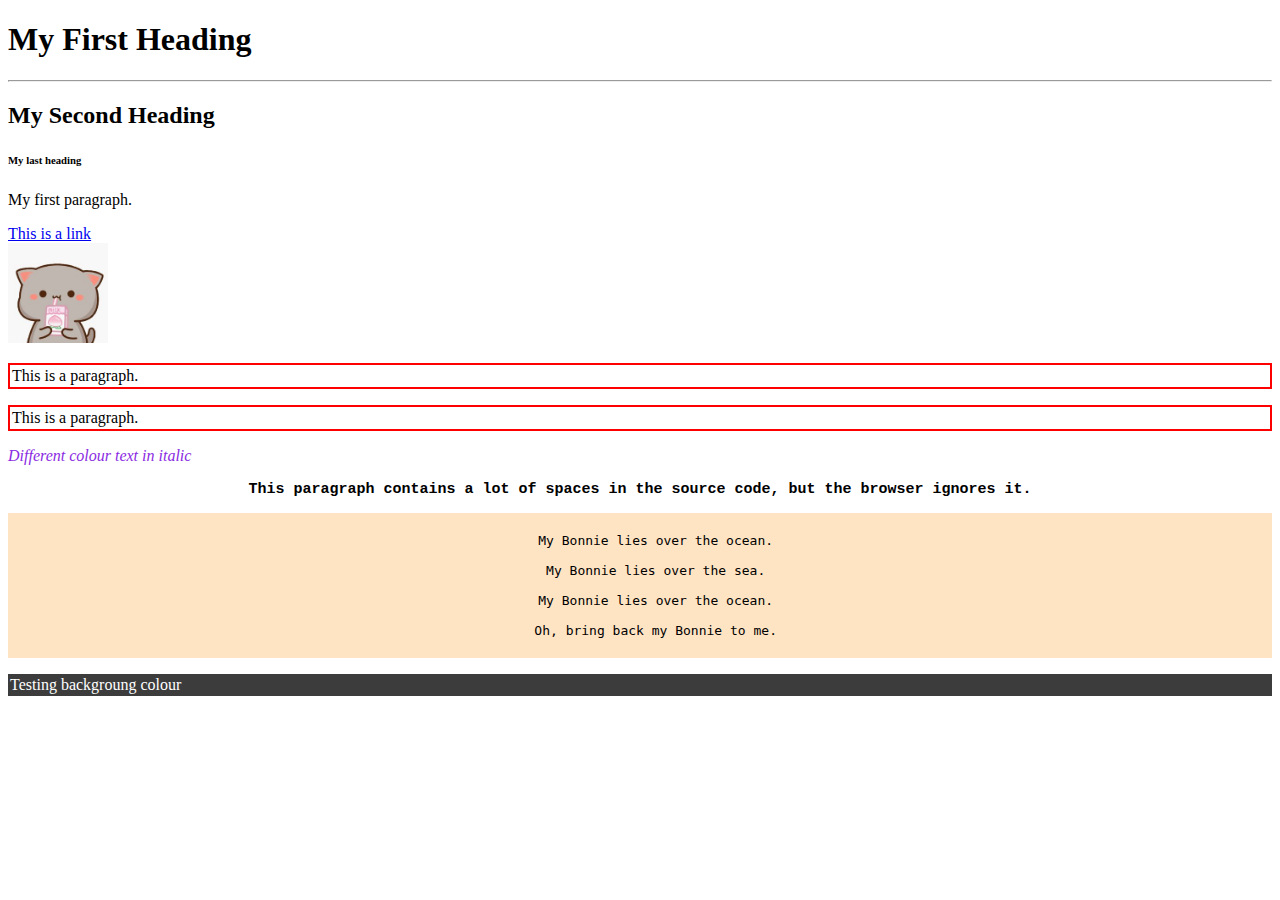
<file: index.html>
<!DOCTYPE html>
<html lang="eng">
<head>
<title>Page Title</title>
</head>
<body>

<h1>My First Heading</h1>
<hr>
<h2>My Second Heading</h2>
<h6>My last heading</h6>
<p>My first paragraph.</p>
<a href="https://www.w3schools.com">This is a link</a>
<br>
<img src="cat.jpg" alt="W3Schools.com" width="100" 0height="100">
<p title="I'm a tooltip" style="border: 2px solid red; padding: 2px;">This is a paragraph.</p>
<p title="I'm a tooltip" style="border: 2px solid red; padding: 2px;">This is a paragraph.</p>
<p style="color: blueviolet; font-style: italic;">Different colour text in italic</p>
<!-- The property is a CSS property. The value is a CSS value. -->
<p style="font-size: 15px;font-family: 'Courier New', Courier, monospace; font-weight: bold; text-align: center;">
    This paragraph
    contains         a lot of spaces
    in the source         code,
    but the        browser
    ignores it.
</p>
<pre style="background-color: bisque;padding: 20px;text-align: center;">
    My Bonnie lies over the ocean.
  
    My Bonnie lies over the sea.
  
    My Bonnie lies over the ocean.
  
    Oh, bring back my Bonnie to me.
</pre>
<p style="background-color: rgb(60,60,60);color: white;padding: 2px;">
    Testing backgroung colour
</p>
</body>
</html>
</file>
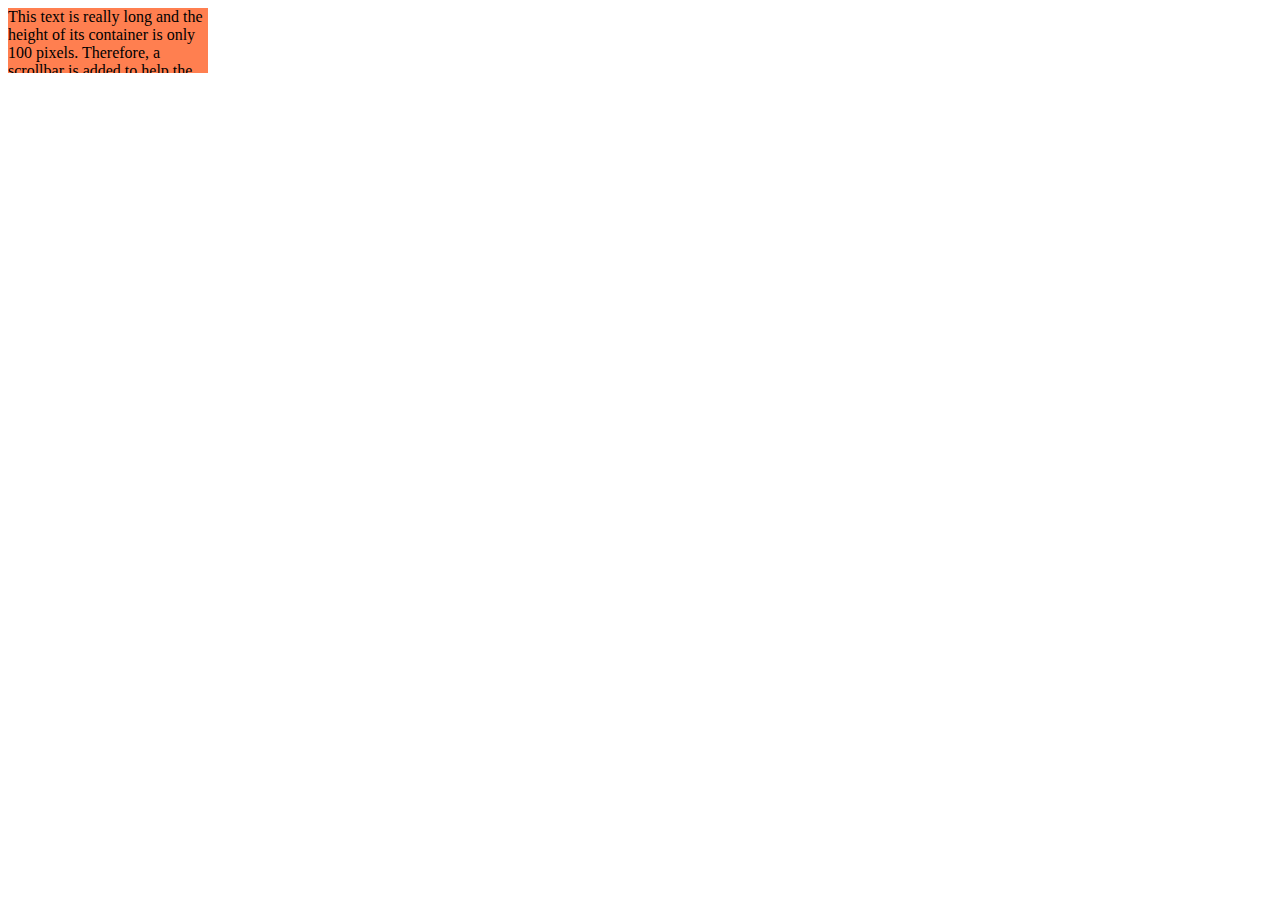
<file: CSSOverflow.html>
<!DOCTYPE html>
<html>
    <head>
        <title>
            Overflow
        </title>
        <style>
            div {
  width: 200px;
  height: 65px;
  background-color: coral;
  /* overflow: visible; */
  /* overflow: hidden; */
  /* overflow: scroll; */
  /* overflow: auto; */
  overflow-x: hidden; /* Hide horizontal scrollbar */
  overflow-y: scroll; /* Add vertical scrollbar */

}
        </style>
    </head>
    <body>
        <div>
            This text is really long and the height of its container is only 100 pixels. Therefore, a scrollbar is added to help the reader to scroll the content. Lorem ipsum dolor sit amet, consectetuer adipiscing elit, sed diam nonummy nibh euismod tincidunt ut laoreet dolore magna aliquam erat volutpat. Ut wisi enim ad minim veniam, quis nostrud exerci tation ullamcorper suscipit lobortis nisl ut aliquip ex ea commodo consequat. Duis autem vel eum iriure dolor in hendrerit in vulputate velit esse molestie consequat, vel illum dolore eu feugiat nulla facilisis at vero eros et accumsan et iusto odio dignissim qui blandit praesent luptatum zzril delenit augue duis dolore te feugait nulla facilisi. Nam liber tempor cum soluta nobis eleifend option congue nihil imperdiet doming id quod mazim placerat facer possim assum. Typi non habent claritatem insitam; est usus legentis in iis qui facit eorum claritatem.
        </div>
    </body>
</html>


<!-- The overflow property specifies whether to clip the content or to add scrollbars when the content of an element is too big to fit in the specified area.

The overflow property has the following values:

visible - Default. The overflow is not clipped. The content renders outside the element's box
hidden - The overflow is clipped, and the rest of the content will be invisible
scroll - The overflow is clipped, and a scrollbar is added to see the rest of the content
auto - Similar to scroll, but it adds scrollbars only when necessary -->
</file>
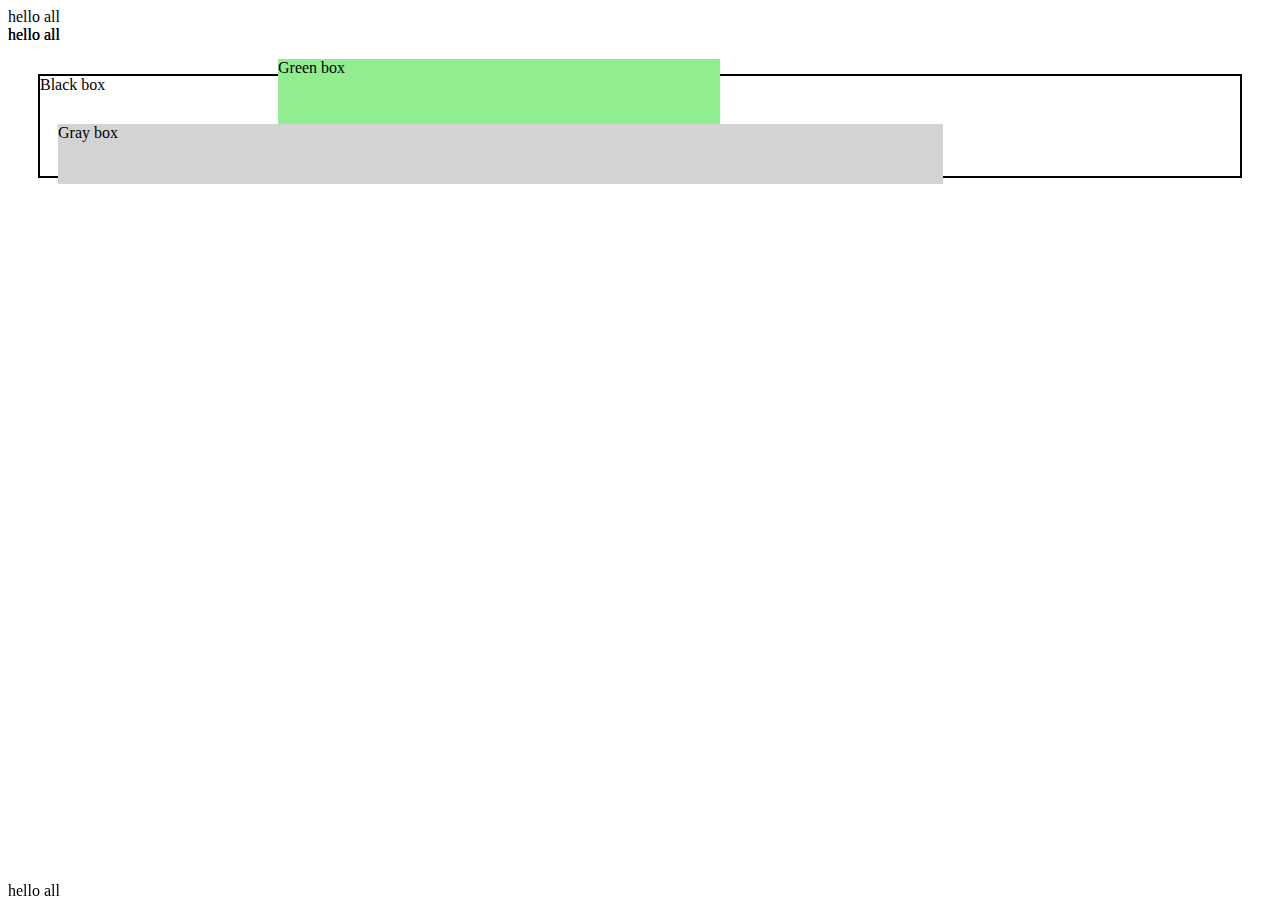
<file: CSSPosition.html>
<!DOCTYPE html>
<html>
    <head>
        <title>
            Position
        </title>
        <style>
            .relative {
                position: relative;
                top: 0px;
            }
            .fixed {
                position: fixed;
                bottom: 0;
            }
            .absolute{
                position: absolute;
            }
            .sticky {
                position:sticky;
            }
            .container {
  position: relative;
}

.black-box {
  position: relative;
  z-index: 1;
  border: 2px solid black;
  height: 100px;
  margin: 30px;
}

.gray-box {
  position: absolute;
  z-index: 3;
  background: lightgray;
  height: 60px;
  width: 70%;
  left: 50px;
  top: 50px;
}

.green-box {
  position: absolute;
  z-index: 2;
  background: lightgreen;
  width: 35%;
  left: 270px;
  top: -15px;
  height: 100px;
}
        </style>
    </head>
    <body>
    <div>
        <div class="relative">
            hello all
        </div>
        <div class="fixed">
            hello all
        </div>
        <div class="absolute">
            hello all
        </div>
        <div class="sticky">
            hello all
        </div>
    </div>
        <div class="container">
            <div class="black-box">Black box</div>
            <div class="gray-box">Gray box</div>
            <div class="green-box">Green box</div>
          </div>
    </body>
</html>

<!-- static is the default position -->

<!-- left,right,top,bottom works on only positioned elements -->

<!-- z-index only works on positioned elements (position: absolute, position: relative, position: fixed, or position: sticky) and flex items (elements that are direct children of display: flex elements). -->
<!-- 

If two positioned elements overlap each other without a z-index specified, the element defined last in the HTML code will be shown on top -->
</file>
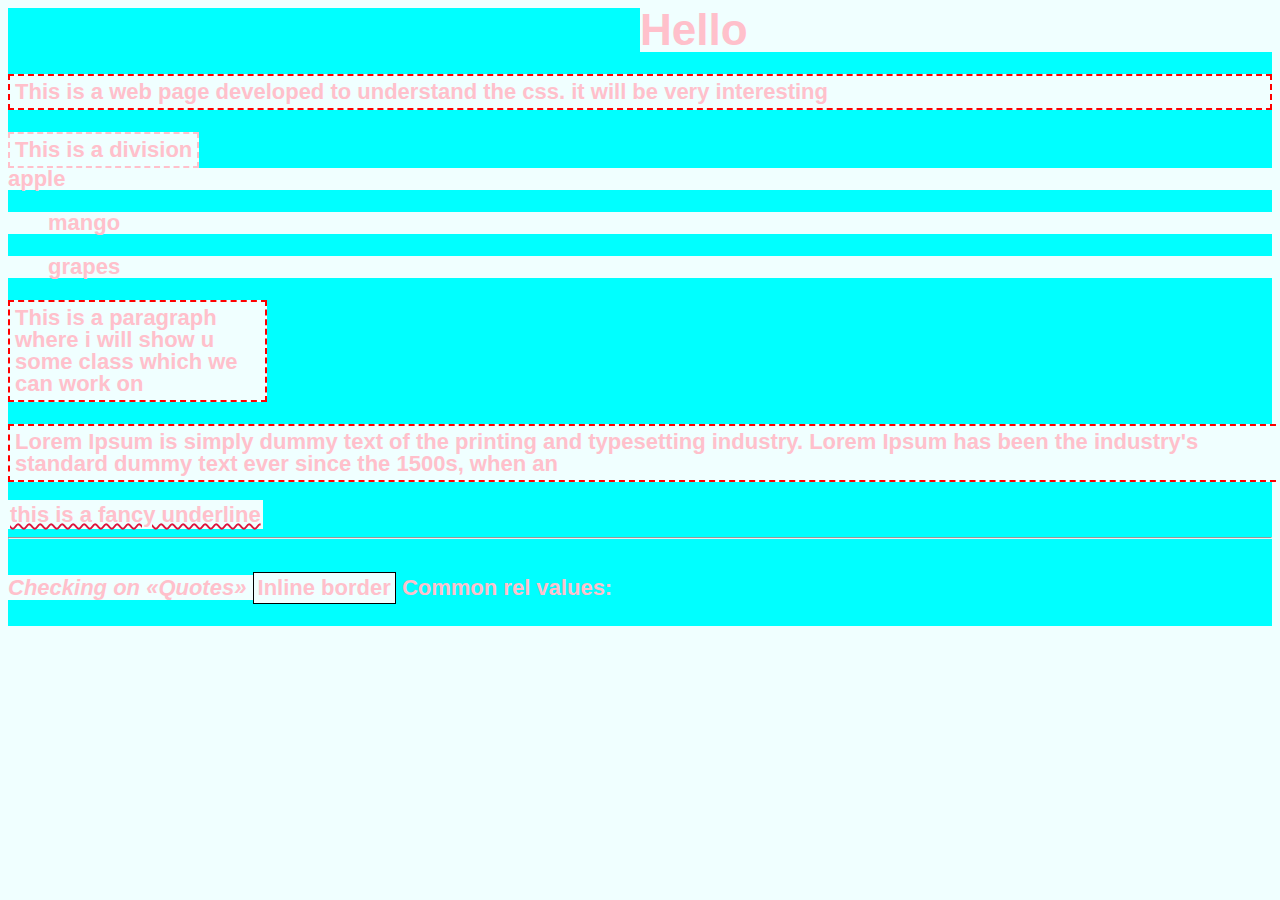
<file: ExternalCSS.html>
<!DOCTYPE html>
<html lang="en">
<head>
    <meta charset="UTF-8">
    <meta name="viewport" content="width=device-width, initial-scale=1.0">
    <title>Document</title>
    <link rel="stylesheet" href="style.css">
</head>
<body>
    <h1>Hello</h1>
    <p>This is a web page developed to understand the css. it will be very interesting</p>
    <div>This is a division</div>
    <li>apple</li>
    <ul>mango</ul>
    <ul>grapes</ul>
    <p class="c1">This is a paragraph where i will show u some class which we can work on </p>
    <p class="c2">Lorem Ipsum is simply dummy text of the printing and typesetting industry. Lorem Ipsum has been the industry's standard dummy text ever since the 1500s, when an</p>
    <span class="underline-fancy" style="padding: 2px;">this is a fancy underline</span>
    <hr>
    <em>
        Checking on <q>Quotes</q>
    </em>
    <p class="inline-border">
        Inline border
    </p>
</body>
</html>

Common rel values:

<!-- rel Value	Description
stylesheet	Links to a CSS stylesheet.
icon	Specifies the icon for the website (favicon).
preload	Instructs the browser to preload a resource (like fonts, scripts, etc.) for better performance.
prefetch	Indicates the browser should fetch a resource for future navigation (low priority).
dns-prefetch	Performs early DNS resolution for an external domain.
preconnect	Initiates early connections (like DNS + TCP + TLS handshakes).
modulepreload	Preloads ES6 modules (JavaScript).
alternate	Links to an alternate version of the page (e.g., RSS feed or translated version).
canonical	Specifies the preferred version of a page for SEO (canonical URL).
manifest	Links to a web app manifest file.
author	Specifies the author of the document.
license	Links to a license document.
next / prev	Specifies the relationship between documents in a series (like paginated blog posts).
prerender	Hints that the browser should render a resource in the background (very resource-intensive, use carefully). -->
</file>
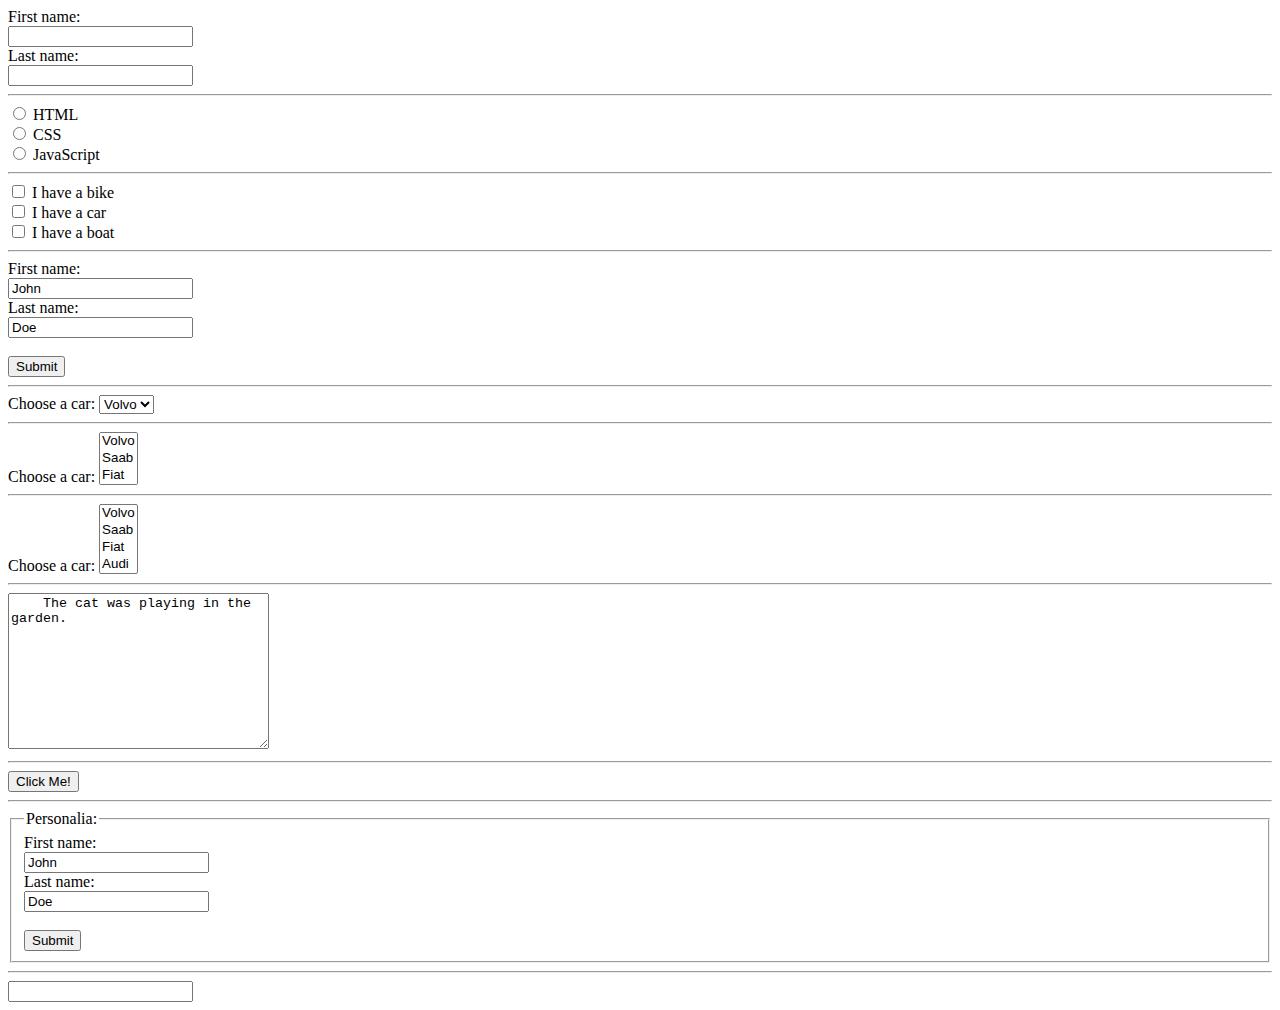
<file: forms.html>
<!DOCTYPE html>
<html>
    <head>
        <title>
            HTML Forms
        </title>
    </head>
    <body>
        <form>
            <label for="fname">First name:</label><br>
            <input type="text" id="fname" name="fname"><br>
            <label for="lname">Last name:</label><br>
            <input type="text" id="lname" name="lname">
          </form>
          <hr>
          <form>
            <input type="radio" id="html" name="fav_language" value="HTML">
            <label for="html">HTML</label><br>
            <input type="radio" id="css" name="fav_language" value="CSS">
            <label for="css">CSS</label><br>
            <input type="radio" id="javascript" name="fav_language" value="JavaScript">
            <label for="javascript">JavaScript</label>
          </form>
          <hr>
          <form>
            <input type="checkbox" id="vehicle1" name="vehicle1" value="Bike">
            <label for="vehicle1"> I have a bike</label><br>
            <input type="checkbox" id="vehicle2" name="vehicle2" value="Car">
            <label for="vehicle2"> I have a car</label><br>
            <input type="checkbox" id="vehicle3" name="vehicle3" value="Boat">
            <label for="vehicle3"> I have a boat</label>
          </form>
          <hr>
          <form action="/action_page.php">
            <label for="fname">First name:</label><br>
            <input type="text" id="fname" name="fname" value="John"><br>
            <label for="lname">Last name:</label><br>
            <input type="text" id="lname" name="lname" value="Doe"><br><br>
            <input type="submit" value="Submit">
          </form>
          <hr>
          <label for="cars">Choose a car:</label>
        <select id="cars" name="cars">
        <option value="volvo">Volvo</option>
        <option value="saab">Saab</option>
        <option value="fiat">Fiat</option>
        <option value="audi">Audi</option>
        </select>
          <hr>
          <label for="cars">Choose a car:</label>
<select id="cars" name="cars" size="3">
  <option value="volvo">Volvo</option>
  <option value="saab">Saab</option>
  <option value="fiat">Fiat</option>
  <option value="audi">Audi</option>
</select>
<hr>
<label for="cars">Choose a car:</label>
<select id="cars" name="cars" size="4" multiple>
  <option value="volvo">Volvo</option>
  <option value="saab">Saab</option>
  <option value="fiat">Fiat</option>
  <option value="audi">Audi</option>
</select>
<hr>
<textarea name="message" rows="10" cols="30">
    The cat was playing in the garden.
    </textarea>
    </body>
    <hr>
    <button type="button" onclick="alert('Hello World!')">Click Me!</button>
<hr>
<form action="/action_page.php">
    <fieldset>
      <legend>Personalia:</legend>
      <label for="fname">First name:</label><br>
      <input type="text" id="fname" name="fname" value="John"><br>
      <label for="lname">Last name:</label><br>
      <input type="text" id="lname" name="lname" value="Doe"><br><br>
      <input type="submit" value="Submit">
    </fieldset>
  </form>
  <hr>
  <form action="/action_page.php">
    <input list="browsers">
    <datalist id="browsers">
      <option value="Edge">
      <option value="Firefox">
      <option value="Chrome">
      <option value="Opera">
      <option value="Safari">
    </datalist>
  </form>
</html>

<!-- 
Here are the different input types you can use in HTML:

<input type="button">
<input type="checkbox">
<input type="color">
<input type="date">
<input type="datetime-local">
<input type="email">
<input type="file">
<input type="hidden">
<input type="image">
<input type="month">
<input type="number">
<input type="password">
<input type="radio">
<input type="range">
<input type="reset">
<input type="search">
<input type="submit">
<input type="tel">
<input type="text">
<input type="time">
<input type="url">
<input type="week"> -->


<!-- https://www.w3schools.com/html/html_form_attributes.asp -->
</file>
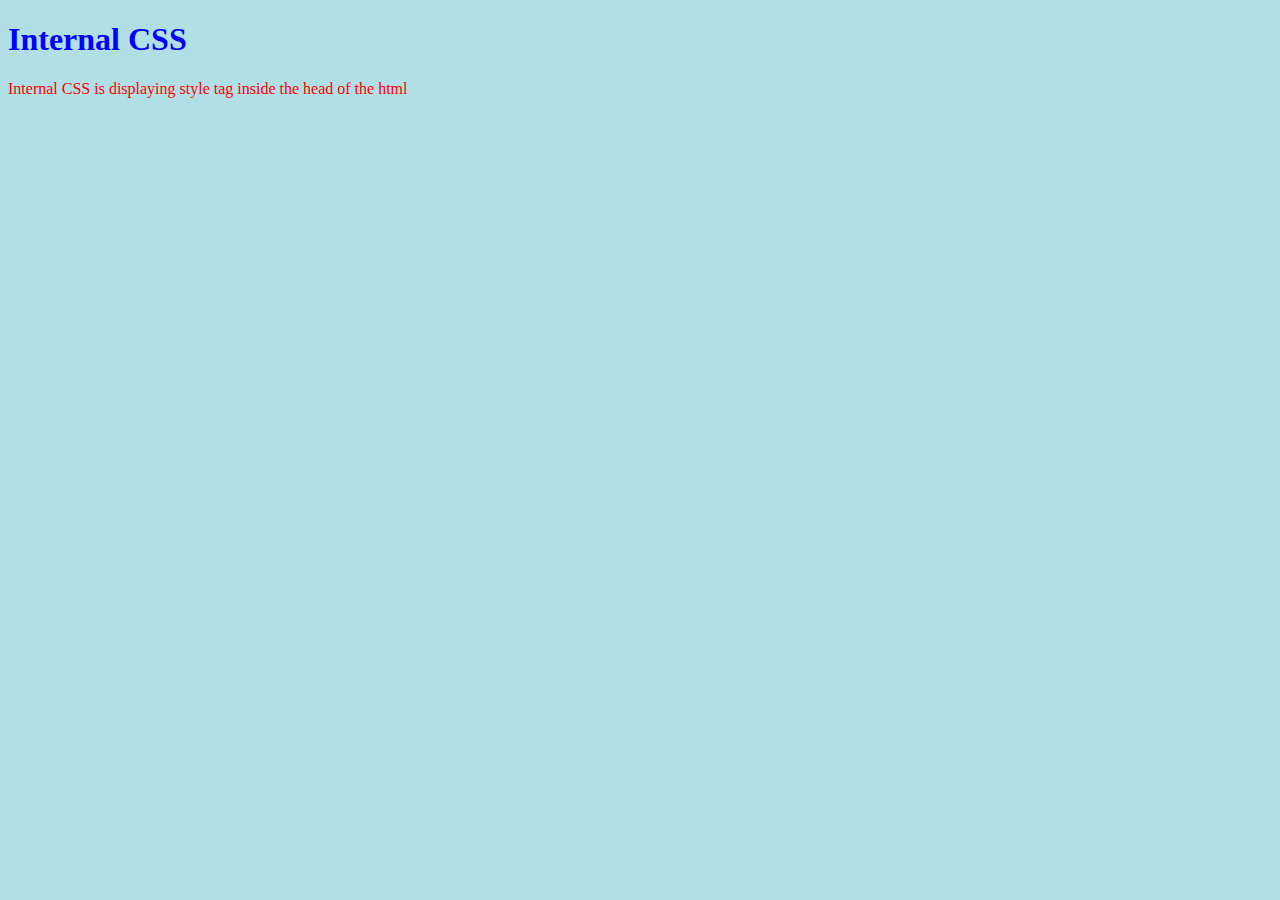
<file: internalCSS.html>
<!DOCTYPE html>
<html>
    <head>
        <!-- <style>
            body {background-color: powderblue;}
            h1   {color: blue;}
            p    {color: red;}
            </style> -->
    </head>
    <body>
        <style>
            body {background-color: powderblue;}
            h1   {color: blue;}
            p    {color: red;}
        </style>
        <h1>Internal CSS</h1>
        <p>
            Internal CSS is displaying style tag inside the head of the html
        </p>
    </body>
</html>

<!-- We can have the style sheet in head or body -->
</file>
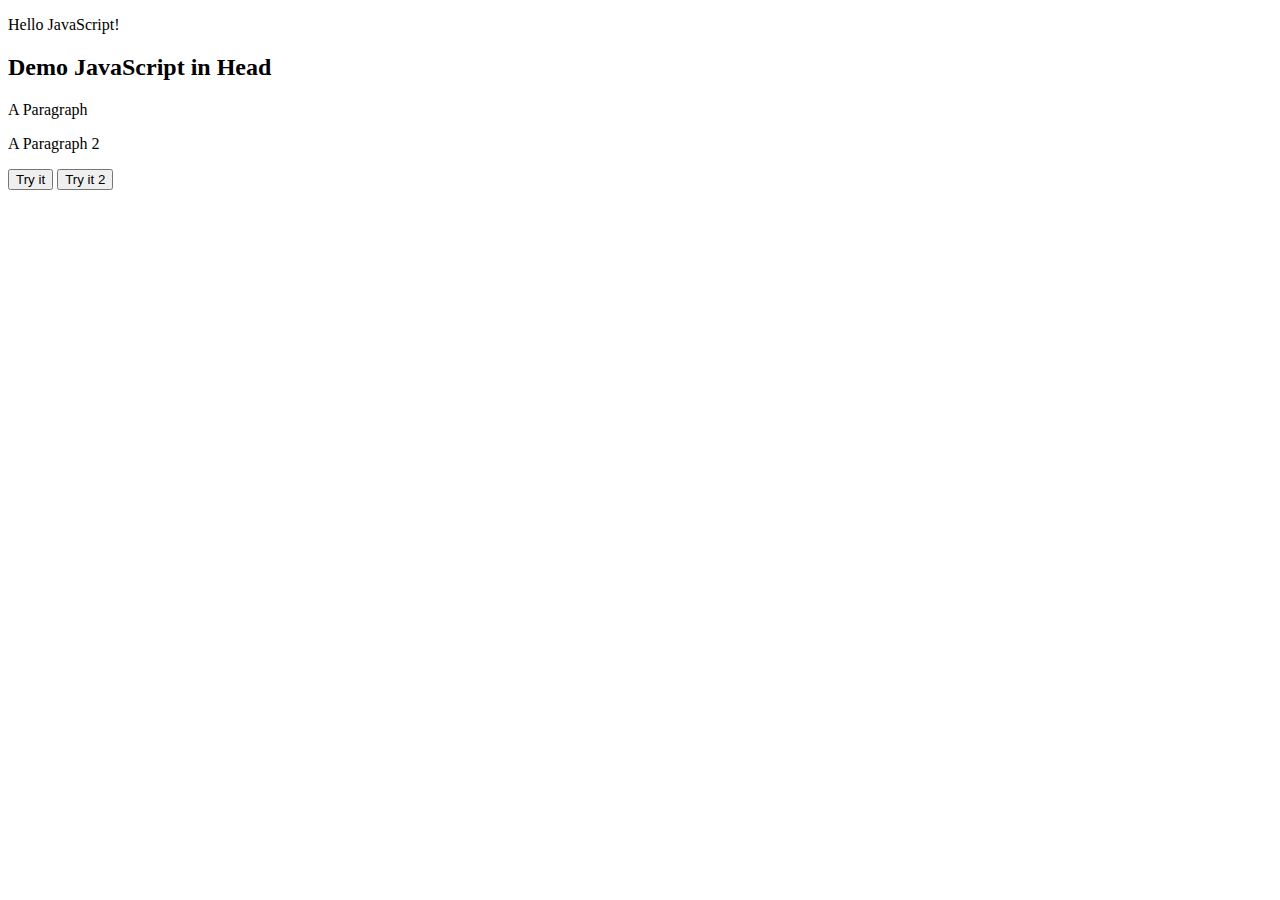
<file: javascript.html>
<!DOCTYPE html>
<html>
    <head>
        <title>
            JS in HTML
        </title>
        <script>
            function myFunction() {
              document.getElementById("demo").innerHTML = "Paragraph changed.";
            }
        </script>
            <script src="sample.js"></script>

    </head>
    <body>
        <p id="2"></p>
        <script>
            document.getElementById("2").innerHTML = "Hello JavaScript!";
        </script>
        <h2>Demo JavaScript in Head</h2>

        <p id="demo">A Paragraph</p>
        <p id="demo2">A Paragraph 2</p>

        <button type="button" onclick="myFunction()">Try it</button>
        <button type="button" onclick="myFunction2()">Try it 2</button>

    </body>
</html>
<!-- 
<div id="myDiv"><b>Hello</b> world</div>
javascript


document.getElementById("myDiv").innerHTML;
// Output: "<b>Hello</b> world"

document.getElementById("myDiv").innerText;
// Output: "Hello world" -->
</file>
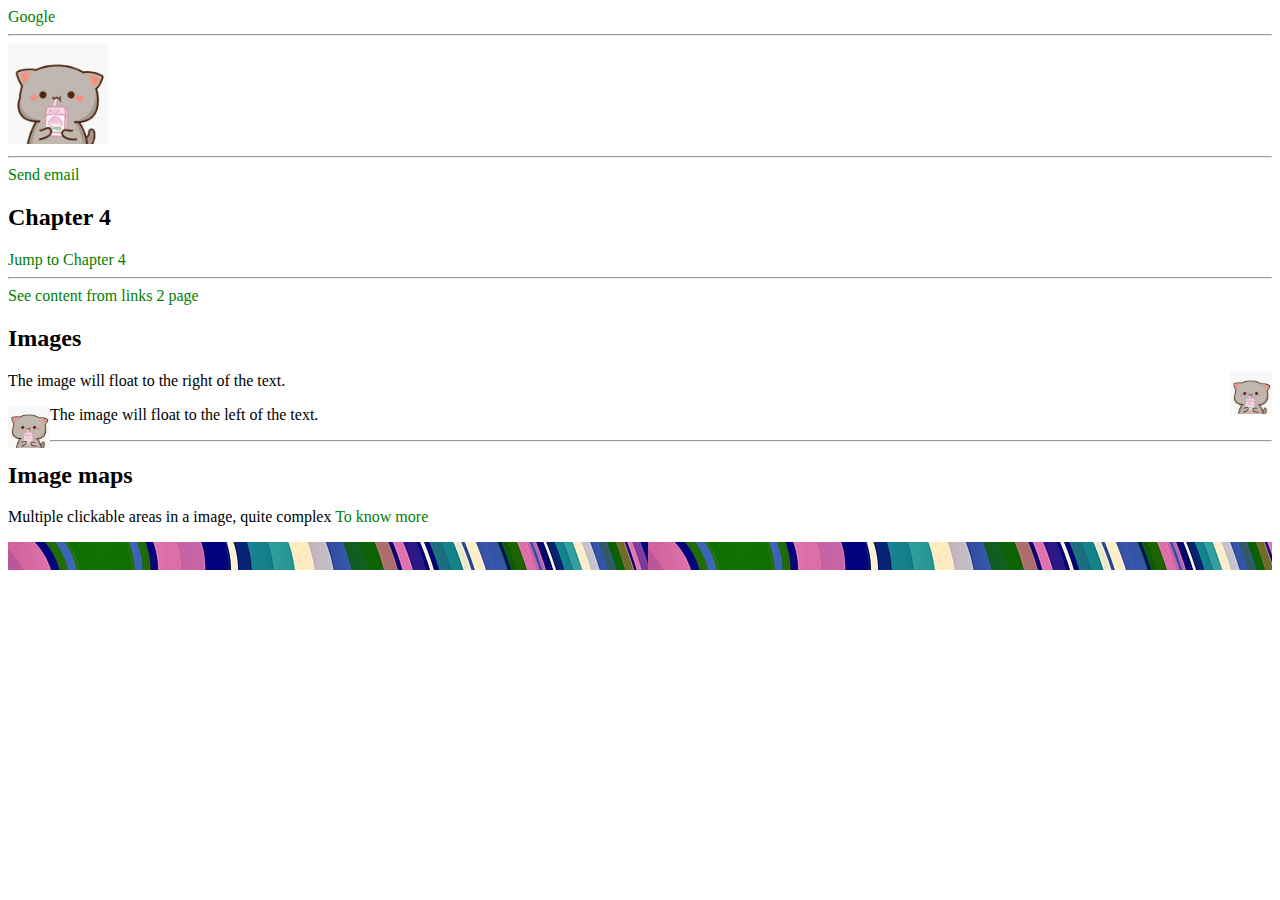
<file: links.html>
<!DOCTYPE html>
<html>
    <head>
        <title>
            links
        </title>
        <style>
            a:link {
              color: green;
              background-color: transparent;
              text-decoration: none;
            }
            
            a:visited {
              color: pink;
              background-color: transparent;
              text-decoration: none;
            }
            
            a:hover {
              color: red;
              background-color: transparent;
              text-decoration: underline;
            }
            
            a:active {
              color: yellow;
              background-color: transparent;
              text-decoration: underline;
            }
        </style>
        <link rel="icon" type="image/x-icon" href="black-cat.jpg">
        
    </head>
    <body>
        <a href="https://www.google.com" target="_blank">Google</a>
        <hr>
        <a href="https://www.google.com" target="_blank">
            <img src="cat.jpg" alt="Cute Cat" width="100" height="100">
        </a>
        <hr>
        <a href="mailto:st.fxvarshu2112@gmail.com">Send email</a>

        <!-- bookmarks -->

        <h2 id="C4">Chapter 4</h2>
        <a href="#C4">Jump to Chapter 4</a>
        <hr>
        <a href="links2.html#1">See content from links 2 page</a>

        <h2>Images</h2>
        <p><img src="cat.jpg" alt="Smiley face" style="float:right;width:42px;height:42px;">
            The image will float to the right of the text.</p>
        <p><img src="cat.jpg" alt="Smiley face" style="float:left;width:42px;height:42px;">
                The image will float to the left of the text.</p>
        <hr>
        <h2>
            Image maps
        </h2>
        <p>
            Multiple clickable areas in a image, quite complex <a href="https://www.w3schools.com/html/html_images_imagemap.asp">To know more</a>
        </p>
        <p style="background-image: url('swirl.jpg');padding: 4px; height: 20px;">
        </p>

        <!-- More options:
        <style>
            body {
              background-image: url('img_girl.jpg');
              background-repeat: no-repeat;
              background-attachment: fixed;
              background-size: cover; or 100% 100%
            }
            </style> -->
            
    </body>
</html>


<!-- The target attribute specifies where to open the linked document.

The target attribute can have one of the following values:

_self - Default. Opens the document in the same window/tab as it was clicked
_blank - Opens the document in a new window or tab
_parent - Opens the document in the parent frame
_top - Opens the document in the full body of the window -->

<!-- Both examples above are using an absolute URL (a full web address) in the href attribute.

A local link (a link to a page within the same website) is specified with a relative URL (without the "https://www" part): -->

<!-- 
A link can also be styled as a button, by using CSS:

<style>
    a:link, a:visited {
      background-color: #f44336;
      color: white;
      padding: 15px 25px;
      text-align: center;
      text-decoration: none;
      display: inline-block;
    }
    
    a:hover, a:active {
      background-color: red;
    }
</style> -->
</file>
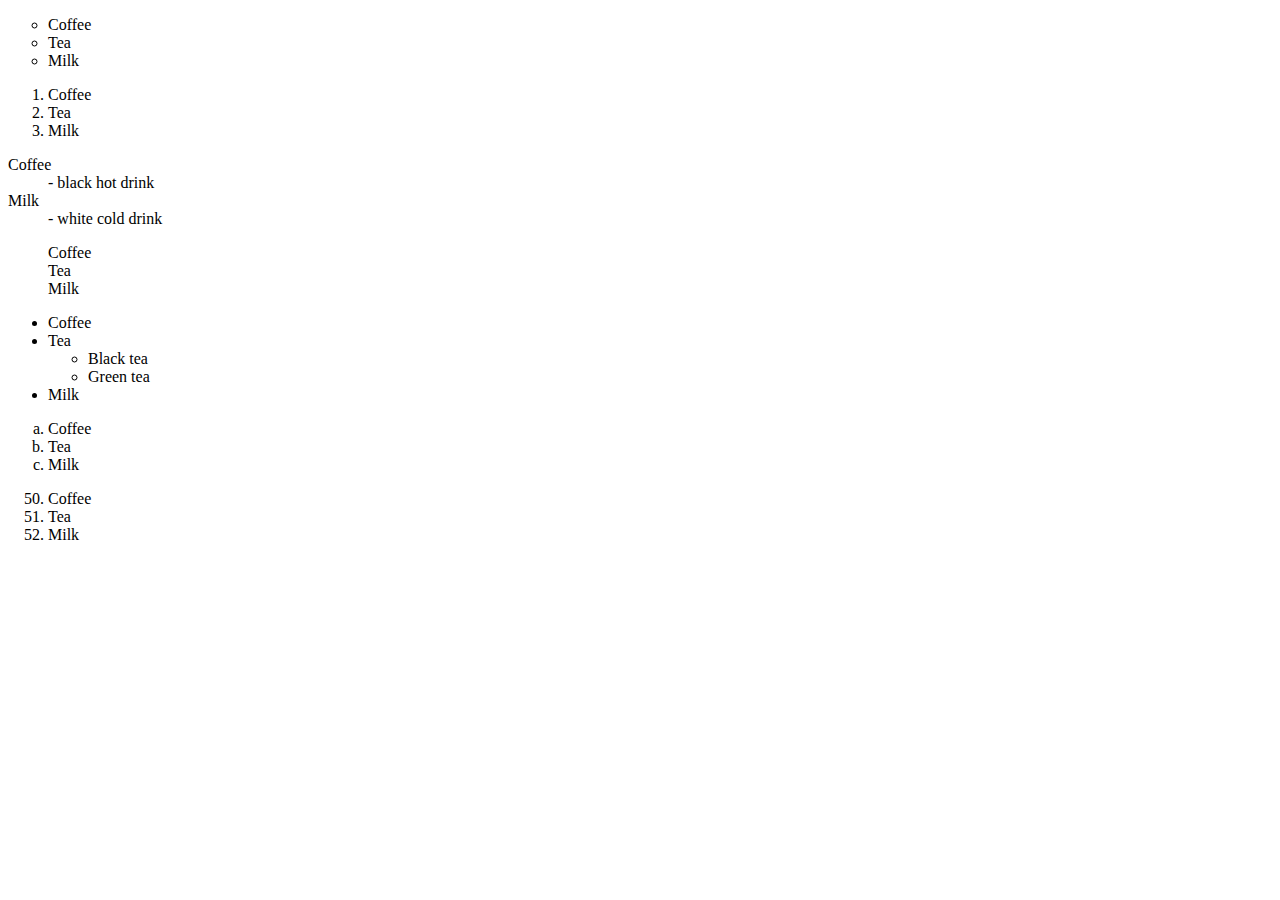
<file: lists.html>
<!DOCTYPE html>
<html>
    <head>
        <title>
            lists
        </title>
    </head>
    <body>
        <ul style="list-style-type:circle;">
            <li>Coffee</li>
            <li>Tea</li>
            <li>Milk</li>
          </ul>
          <ol >
            <li>Coffee</li>
            <li>Tea</li>
            <li>Milk</li>
          </ol>
          <dl>
            <dt>Coffee</dt>
            <dd>- black hot drink</dd>
            <dt>Milk</dt>
            <dd>- white cold drink</dd>
          </dl>
          <ul style="list-style-type:none;">
            <li>Coffee</li>
            <li>Tea</li>
            <li>Milk</li>
          </ul>
          <ul>
            <li>Coffee</li>
            <li>Tea
              <ul>
                <li>Black tea</li>
                <li>Green tea</li>
              </ul>
            </li>
            <li>Milk</li>
          </ul>
          <ol type="a">
            <li>Coffee</li>
            <li>Tea</li>
            <li>Milk</li>
          </ol>
          <ol start="50">
            <li>Coffee</li>
            <li>Tea</li>
            <li>Milk</li>
          </ol>
    </body>
</html>
</file>
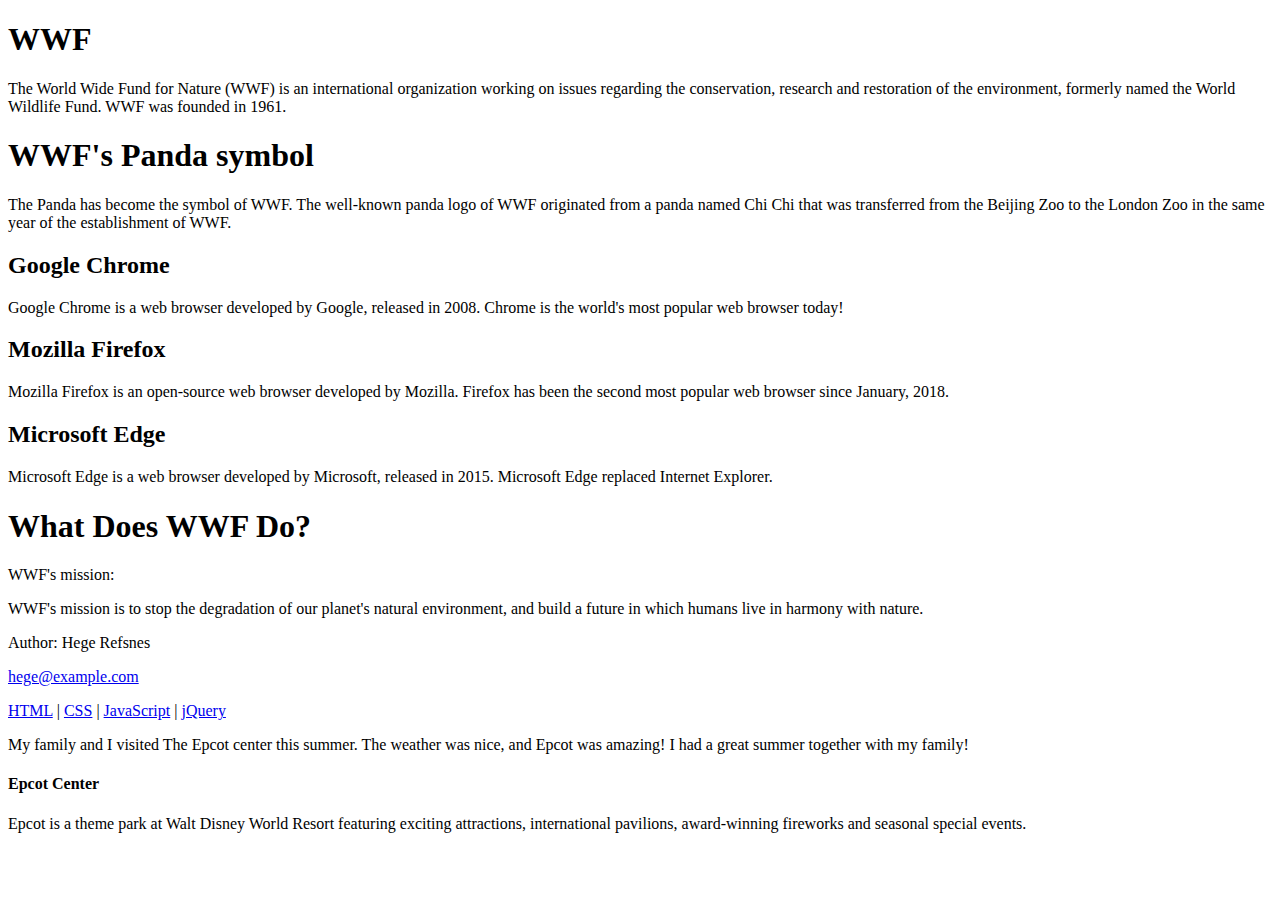
<file: semantics.html>
<!DOCTYPE html>
<html>
    <head>
        <title>
            Semantic elements
        </title>
    </head>
    <body>
        <section>
            <h1>WWF</h1>
            <p>The World Wide Fund for Nature (WWF) is an international organization working on issues regarding the conservation, research and restoration of the environment, formerly named the World Wildlife Fund. WWF was founded in 1961.</p>
            </section>
            
            <section>
            <h1>WWF's Panda symbol</h1>
            <p>The Panda has become the symbol of WWF. The well-known panda logo of WWF originated from a panda named Chi Chi that was transferred from the Beijing Zoo to the London Zoo in the same year of the establishment of WWF.</p>
            </section>
            <article>
                <h2>Google Chrome</h2>
                <p>Google Chrome is a web browser developed by Google, released in 2008. Chrome is the world's most popular web browser today!</p>
                </article>
                
                <article>
                <h2>Mozilla Firefox</h2>
                <p>Mozilla Firefox is an open-source web browser developed by Mozilla. Firefox has been the second most popular web browser since January, 2018.</p>
                </article>
                
                <article>
                <h2>Microsoft Edge</h2>
                <p>Microsoft Edge is a web browser developed by Microsoft, released in 2015. Microsoft Edge replaced Internet Explorer.</p>
                </article>
                <article>
                    <header>
                      <h1>What Does WWF Do?</h1>
                      <p>WWF's mission:</p>
                    </header>
                    <p>WWF's mission is to stop the degradation of our planet's natural environment,
                    and build a future in which humans live in harmony with nature.</p>
                  </article>
                  <footer>
                    <p>Author: Hege Refsnes</p>
                    <p><a href="mailto:hege@example.com">hege@example.com</a></p>
                  </footer>
                  <nav>
                    <a href="/html/">HTML</a> |
                    <a href="/css/">CSS</a> |
                    <a href="/js/">JavaScript</a> |
                    <a href="/jquery/">jQuery</a>
                  </nav>
                  <p>My family and I visited The Epcot center this summer. The weather was nice, and Epcot was amazing! I had a great summer together with my family!</p>

<aside>
<h4>Epcot Center</h4>
<p>Epcot is a theme park at Walt Disney World Resort featuring exciting attractions, international pavilions, award-winning fireworks and seasonal special events.</p>
</aside>

    </body>
</html>


<!-- A semantic element clearly describes its meaning to both the browser and the developer.

Examples of non-semantic elements: <div> and <span> - Tells nothing about its content.

Examples of semantic elements: <img>, <table>, and <article> - Clearly defines its content. -->
</file>
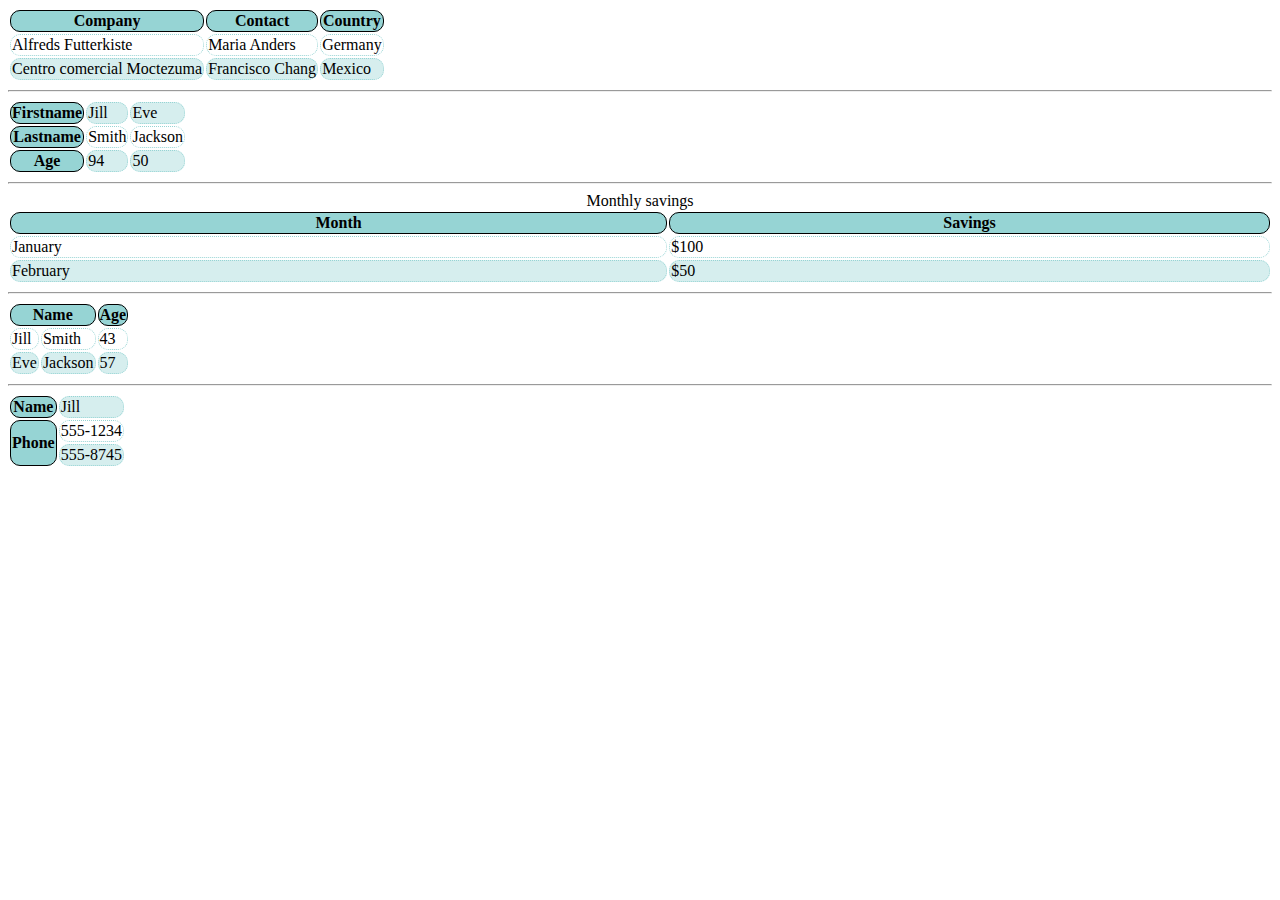
<file: table.html>
<!DOCTYPE html>
<html>
    <head>
        <title>
            table
        </title>
        <style>
            th, td {
                border: 1px solid black;
                border-collapse: collapse;
                border-radius: 10px;
            }
            th {
            background-color: #96D4D4;
            }
            td {
                border-style: dotted;
                border-color: #96D4D4;
            }
            tr:nth-child(odd) {
  background-color: #D6EEEE;
}
        </style>
    </head>
    <body>
        <table>
            <tr>
              <th>Company</th>
              <th>Contact</th>
              <th>Country</th>
            </tr>
            <tr>
              <td>Alfreds Futterkiste</td>
              <td>Maria Anders</td>
              <td>Germany</td>
            </tr>
            <tr>
              <td>Centro comercial Moctezuma</td>
              <td>Francisco Chang</td>
              <td>Mexico</td>
            </tr>
          </table>
          <hr>
          <table>
            <tr>
              <th>Firstname</th>
              <td>Jill</td>
              <td>Eve</td>
            </tr>
            <tr>
              <th>Lastname</th>
              <td>Smith</td>
              <td>Jackson</td>
            </tr>
            <tr>
              <th>Age</th>
              <td>94</td>
              <td>50</td>
            </tr>
          </table>
          <hr>
          <table style="width:100%">
            <caption>Monthly savings</caption>
            <tr>
              <th>Month</th>
              <th>Savings</th>
            </tr>
            <tr>
              <td>January</td>
              <td>$100</td>
            </tr>
            <tr>
              <td>February</td>
              <td>$50</td>
            </tr>
          </table>
          <hr>
          <table>
            <tr>
              <th colspan="2">Name</th>
              <th>Age</th>
            </tr>
            <tr>
              <td>Jill</td>
              <td>Smith</td>
              <td>43</td>
            </tr>
            <tr>
              <td>Eve</td>
              <td>Jackson</td>
              <td>57</td>
            </tr>
          </table>
          <hr>
          <table>
            <tr>
              <th>Name</th>
              <td>Jill</td>
            </tr>
            <tr>
              <th rowspan="2">Phone</th>
              <td>555-1234</td>
            </tr>
            <tr>
              <td>555-8745</td>
          </tr>
          </table>
    </body>
</html>
</file>
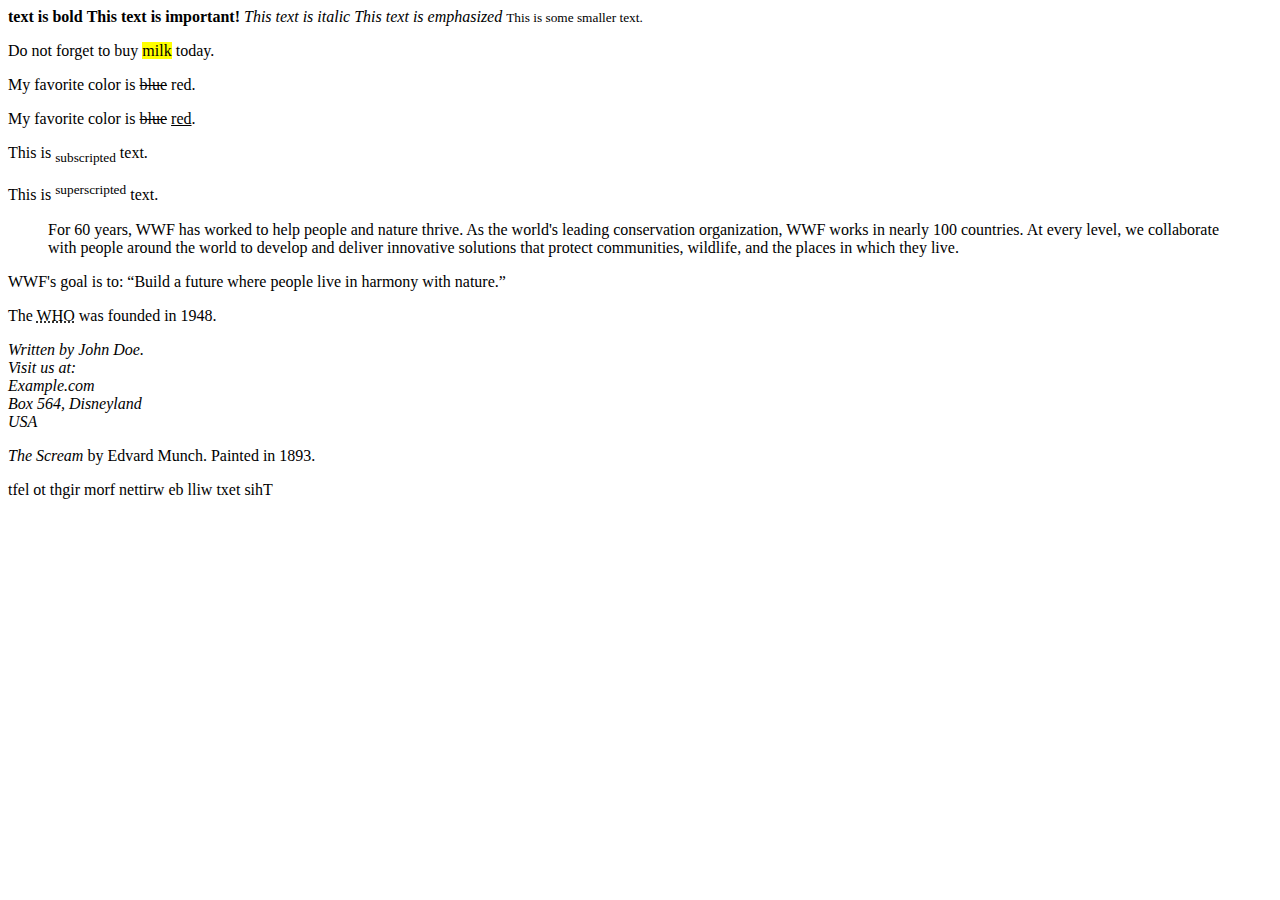
<file: textelements.html>
<!DOCTYPE html>
<html>
    <head>
        <title>Text</title>
    </head>
    <body>
        <b>text is bold</b> 
        <!-- In CSS font-weight -->
        <strong>This text is important!</strong>
        <!-- In CSS font-weight -->
        <i>This text is italic</i>
        <!-- In CSS font-style: italic -->
        <em>This text is emphasized</em>
        <!-- In CSS font-style: italic -->
        <small>This is some smaller text.</small>
        <!-- In CSS font-size: smaller; -->
        <p>Do not forget to buy <mark>milk</mark> today.</p>
        <p>My favorite color is <del>blue</del> red.</p>
        <!-- In CSS text-decoration: line-through; -->
        <p>My favorite color is <del>blue</del> <ins>red</ins>.</p>
        <!-- In CSS text-decoration: underline; -->
        <p>This is <sub>subscripted</sub> text.</p>
        <p>This is <sup>superscripted</sup> text.</p>
        <!-- In CSS vertical-align: super;
        font-size: smaller; -->
        <blockquote cite="http://www.worldwildlife.org/who/index.html">
            For 60 years, WWF has worked to help people and nature thrive. As the world's leading conservation organization, WWF works in nearly 100 countries. At every level, we collaborate with people around the world to develop and deliver innovative solutions that protect communities, wildlife, and the places in which they live.
        </blockquote>
        <p>WWF's goal is to: <q>Build a future where people live in harmony with nature.</q></p>
        <!--In style.css to change the quote q {
            quotes: "«" "»" "‹" "›"; /* opening & closing, then nested */
          } -->

          <!-- .quote::before {
            content: "“";
          }
          
          .quote::after {
            content: "”";
          } -->
        <p>The <abbr title="World Health Organization">WHO</abbr> was founded in 1948.</p>
        <address>
            Written by John Doe.<br>
            Visit us at:<br>
            Example.com<br>
            Box 564, Disneyland<br>
            USA
        </address>
        <p><cite>The Scream</cite> by Edvard Munch. Painted in 1893.</p>
        <bdo dir="rtl">This text will be written from right to left</bdo>
    </body>
</html>
</file>
<file: style.css>
/* element styling */

body{
    font-size: 22px;
    color: pink;
    font-family: Arial, Helvetica, sans-serif;
    font-weight: 900;
    line-height: 1; /* between lines */
    background-color: aqua;
}

p{
    border:2px dashed red;
    background-color: azure;
    padding:5px;
}

div{
    border:2px dashed;
    width: fit-content;
    padding: 5px;
    box-sizing: content-box;
}

h1{
    margin: 0;
    box-sizing: border-box;
    margin-left: 50%;
}

/* Class styling */

.c1{
    width:20ch; /*only 20 characters */
}

.c2{
    width:100%
}

.underline-fancy {
    text-decoration: underline;
    text-decoration-color: crimson;
    text-decoration-style: wavy;
    text-decoration-thickness: 2px;
}
  
q {
    quotes: "«" "»" "‹" "›"; /* opening & closing, then nested */
} 

/* element + class styling */

p.inline-border {
    display: inline-block;
    border: 1px solid black;
    padding: 4px;
  }

#1 {
    color: red;
}

* {
    background-color: azure;
}

a {
    color: blue !important; 
}
/* 
What style will be used when there is more than one style specified for an HTML element?

All the styles in a page will "cascade" into a new "virtual" style sheet by the following rules, where number one has the highest priority:

Inline style (inside an HTML element)
External and internal style sheets (in the head section)
Browser default
So, an inline style has the highest priority, and will override external and internal styles and browser defaults. */

/* The !important rule in CSS is used to add more importance to a property/value than normal.

In fact, if you use the !important rule, it will override ALL previous styling rules for that specific property on that element! */

/* Center an Image
To center an image, set left and right margin to auto and make it into a block element: */

/* Left and Right Align - Using position
One method for aligning elements is to use position: absolute; */

/* Note: Absolute positioned elements are removed from the normal flow, and can overlap elements. */

/* 
If the padding property has four values:

padding: 25px 50px 75px 100px;
top padding is 25px
right padding is 50px
bottom padding is 75px
left padding is 100px

If the padding property has three values:

padding: 25px 50px 75px;
top padding is 25px
right and left paddings are 50px
bottom padding is 75px

If the padding property has two values:

padding: 25px 50px;
top and bottom paddings are 25px
right and left paddings are 50px

If the padding property has one value:

padding: 25px;
all four paddings are 25px

.center {
  display: flex;
  justify-content: center;
  align-items: center;
  height: 200px;
  border: 3px solid green;
}

Flexbox vs. Grid
The CSS Flexbox Layout should be used for one-dimensional layout, with rows OR columns.

The CSS Grid Layout should be used for two-dimensional layout, with rows AND columns
</file>
